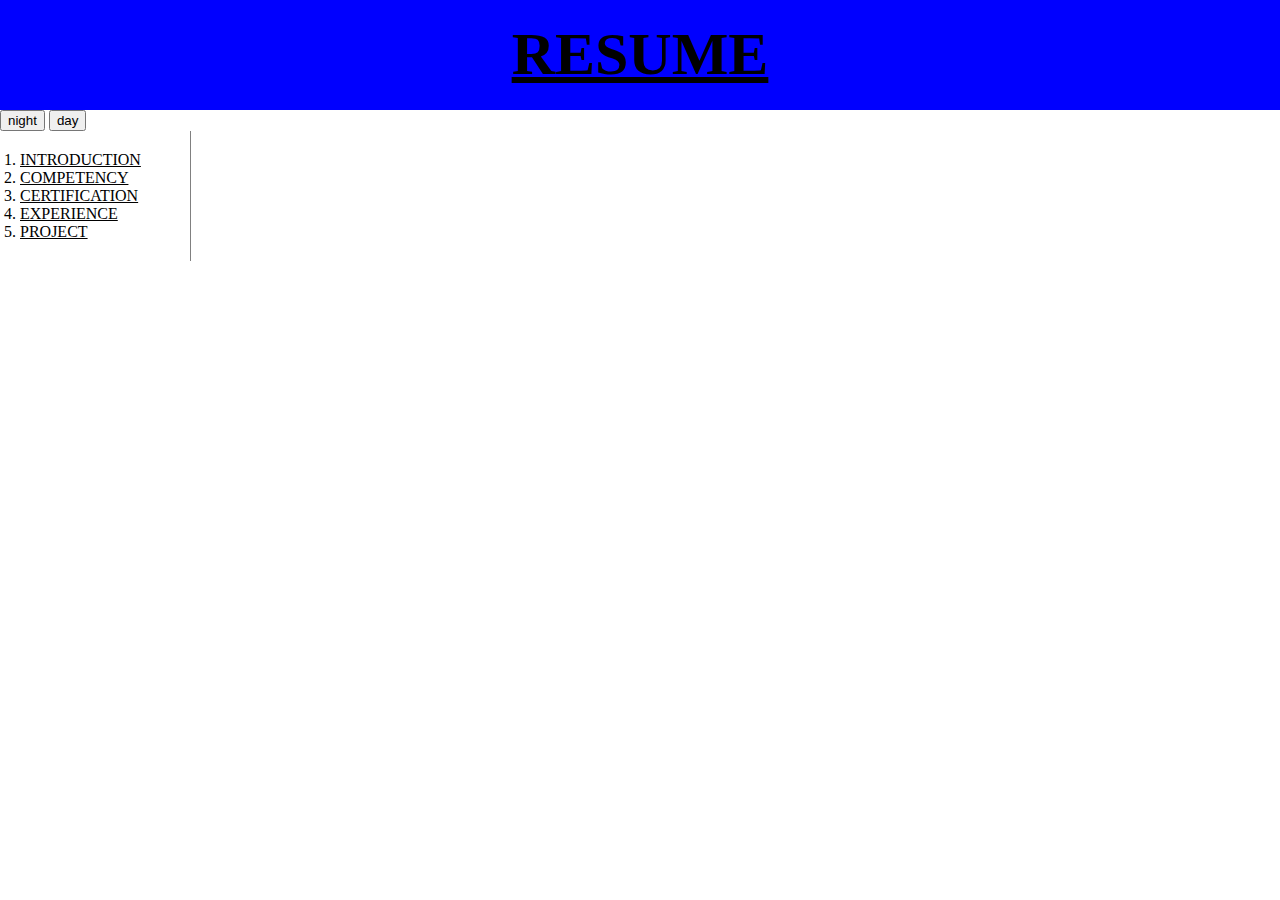
<file: index.html>
<!doctype html>
<head>
    <title>PORTFOLIO</title>
    <meta charset="utf-8">
    <link rel="stylesheet" href="style.css">
    <!-- Global site tag (gtag.js) - Google Analytics -->
  <script async src="https://www.googletagmanager.com/gtag/js?id=GA_TRACKING_ID"></script>

  <script>
    window.dataLayer = window.dataLayer || [];
    function gtag(){dataLayer.push(arguments);}
    gtag('js', new Date());

    gtag('config', 'GA_TRACKING_ID');
  </script>
</head>

<body>
    <h1 style="background-color:blue;color:white"><a href="index.html">RESUME</a></h1>
    <input type="button" value="night" onclick="
    document.querySelector('body').style.backgroudColor='black';
    document.querySelector('body').style.color='white';
    ">
    <input type="button" value="day" onclick="
    document.querySelector('body').style.backgroudColor='white';
    document.querySelctor('body').style.color='black';
    ">
    <ol>
        <li><a href="1.html">INTRODUCTION</a></li>
        <li><a href="2.html">COMPETENCY</a></li>
        <li><a href="3.html">CERTIFICATION</a></li>
        <li><a href="4.html">EXPERIENCE</li></a>
        <li><a href="5.html">PROJECT</li></a>
    </ol>  
</body>

<div id="disqus_thread"></div>
<script>
    /**
    *  RECOMMENDED CONFIGURATION VARIABLES: EDIT AND UNCOMMENT THE SECTION BELOW TO INSERT DYNAMIC VALUES FROM YOUR PLATFORM OR CMS.
    *  LEARN WHY DEFINING THESE VARIABLES IS IMPORTANT: https://disqus.com/admin/universalcode/#configuration-variables    */
    /*
    var disqus_config = function () {
    this.page.url = PAGE_URL;  // Replace PAGE_URL with your page's canonical URL variable
    this.page.identifier = PAGE_IDENTIFIER; // Replace PAGE_IDENTIFIER with your page's unique identifier variable
    };
    */
    (function() { // DON'T EDIT BELOW THIS LINE
    var d = document, s = d.createElement('script');
    s.src = 'https://web-1-4ggpxyt7db.disqus.com/embed.js';
    s.setAttribute('data-timestamp', +new Date());
    (d.head || d.body).appendChild(s);
    })();
</script>
<noscript>Please enable JavaScript to view the <a href="https://disqus.com/?ref_noscript">comments powered by Disqus.</a></noscript>
</file>
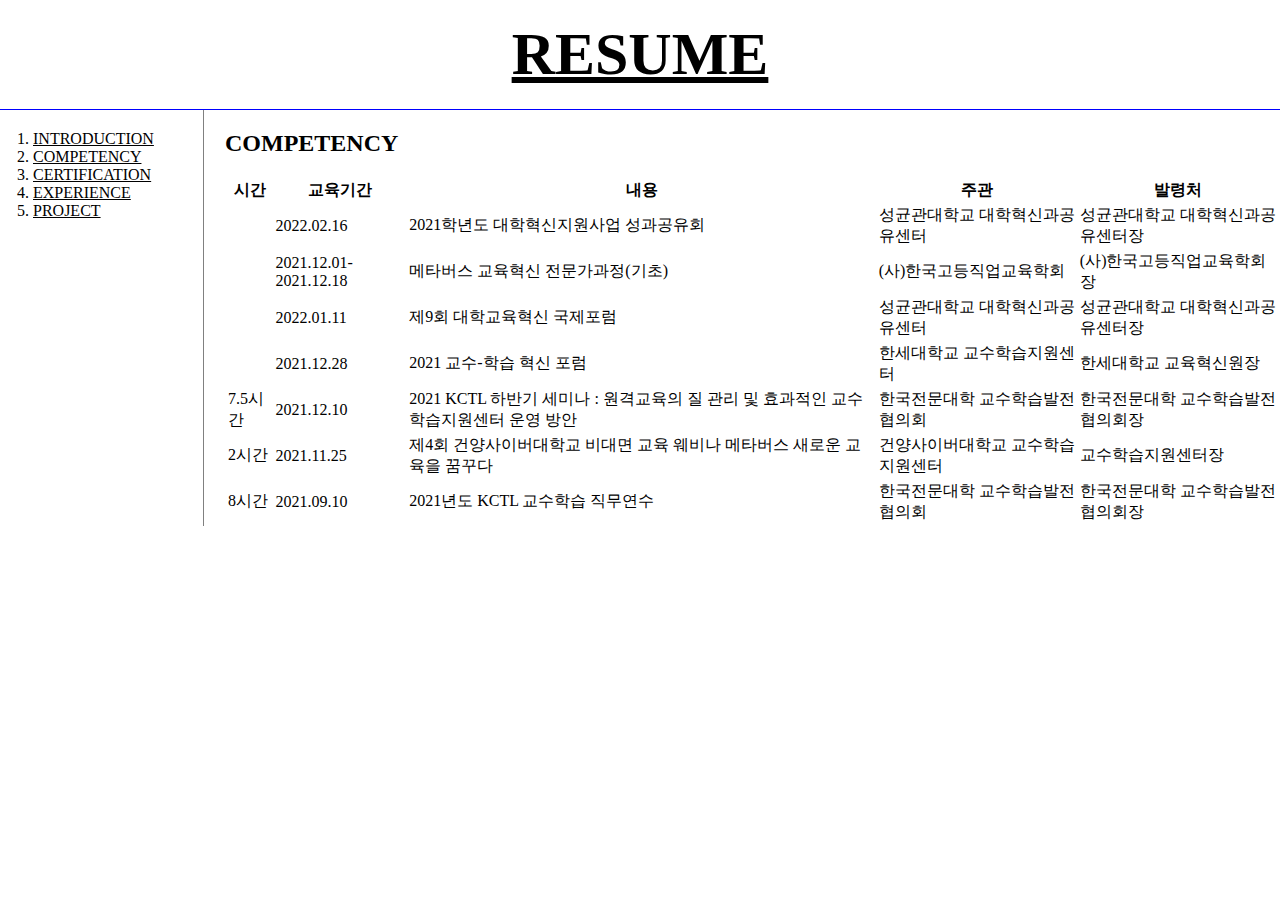
<file: 2.html>
<!doctype html>
<head>
    <title>PORTFOLIO</title>
    <meta charset="utf-8">
    <link rel="stylesheet" href="style.css">
    
    <!-- Global site tag (gtag.js) - Google Analytics -->
  <script async src="https://www.googletagmanager.com/gtag/js?id=GA_TRACKING_ID"></script>

  <script>
    window.dataLayer = window.dataLayer || [];
    function gtag(){dataLayer.push(arguments);}
    gtag('js', new Date());

    gtag('config', 'GA_TRACKING_ID');
  </script>
</head>

<body>
    <h1><a href="index.html">RESUME</a></h1>
    <div id="grid">
        <ol>
            <li><a href="1.html">INTRODUCTION</a></li>
            <li><a href="2.html">COMPETENCY</a></li>
            <li><a href="3.html">CERTIFICATION</a></li>
            <li><a href="4.html">EXPERIENCE</li></a>
            <li><a href="5.html">PROJECT</li></a>
        </ol>
        <div id="article">
            <h2>COMPETENCY</h2>
            <table>
                <tr>
                    <th>시간</th>
                    <th>교육기간</th>
                    <th>내용</th>
                    <th>주관</th>
                    <th>발령처</th>
                </tr>
                <tr>
                    <td></td>
                    <td>2022.02.16</td>
                    <td>2021학년도 대학혁신지원사업 성과공유회</td>
                    <td>성균관대학교 대학혁신과공유센터</td>
                    <td>성균관대학교 대학혁신과공유센터장</td>
                </tr>
                <tr>
                    <td></td>
                    <td>2021.12.01-2021.12.18</td>
                    <td>메타버스 교육혁신 전문가과정(기초)</td>
                    <td>(사)한국고등직업교육학회</td>
                    <td>(사)한국고등직업교육학회장</td>
                </tr>
                <tr>
                    <td></td>
                    <td>2022.01.11</td>
                    <td>제9회 대학교육혁신 국제포럼</td>
                    <td>성균관대학교 대학혁신과공유센터</td>
                    <td>성균관대학교 대학혁신과공유센터장</td>
                </tr>
                <tr>
                    <td></td>
                    <td>2021.12.28</td>
                    <td>2021 교수-학습 혁신 포럼</td>
                    <td>한세대학교 교수학습지원센터</td>
                    <td>한세대학교 교육혁신원장</td>
                </tr>
                <tr>
                    <td>7.5시간</td>
                    <td>2021.12.10</td>
                    <td>2021 KCTL 하반기 세미나 : 원격교육의 질 관리 및 효과적인 교수학습지원센터 운영 방안</td>
                    <td>한국전문대학 교수학습발전협의회</td>
                    <td>한국전문대학 교수학습발전협의회장</td>
                </tr>
                <tr>
                    <td>2시간</td>
                    <td>2021.11.25</td>
                    <td>제4회 건양사이버대학교 비대면 교육 웨비나 메타버스 새로운 교육을 꿈꾸다</td>
                    <td>건양사이버대학교 교수학습지원센터</td>
                    <td>교수학습지원센터장</td>
                </tr>
                <tr>
                    <td>8시간</td>
                    <td>2021.09.10</td>
                    <td>2021년도 KCTL 교수학습 직무연수</td>
                    <td>한국전문대학 교수학습발전협의회</td>
                    <td>한국전문대학 교수학습발전협의회장</td>
                </tr>
            </table>
        </div>
    </div>
</body>

<div id="disqus_thread"></div>
<script>
    /**
    *  RECOMMENDED CONFIGURATION VARIABLES: EDIT AND UNCOMMENT THE SECTION BELOW TO INSERT DYNAMIC VALUES FROM YOUR PLATFORM OR CMS.
    *  LEARN WHY DEFINING THESE VARIABLES IS IMPORTANT: https://disqus.com/admin/universalcode/#configuration-variables    */
    /*
    var disqus_config = function () {
    this.page.url = PAGE_URL;  // Replace PAGE_URL with your page's canonical URL variable
    this.page.identifier = PAGE_IDENTIFIER; // Replace PAGE_IDENTIFIER with your page's unique identifier variable
    };
    */
    (function() { // DON'T EDIT BELOW THIS LINE
    var d = document, s = d.createElement('script');
    s.src = 'https://web-1-4ggpxyt7db.disqus.com/embed.js';
    s.setAttribute('data-timestamp', +new Date());
    (d.head || d.body).appendChild(s);
    })();
</script>
<noscript>Please enable JavaScript to view the <a href="https://disqus.com/?ref_noscript">comments powered by Disqus.</a></noscript>
</file>
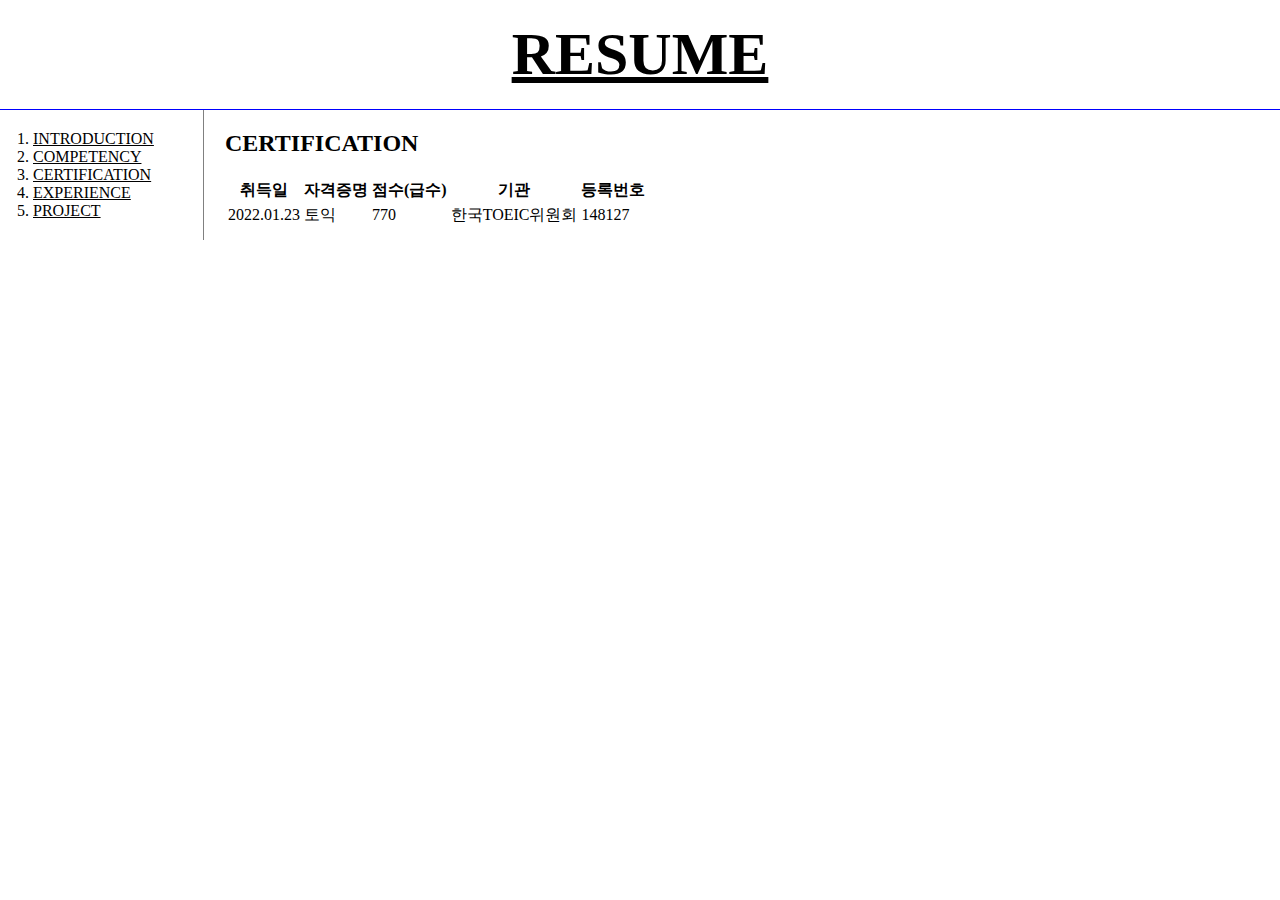
<file: 3.html>
<!doctype html>
<head>
    <title>PORTFOLIO</title>
    <meta charset="utf-8">
    <link rel="stylesheet" href="style.css">
    <!-- Global site tag (gtag.js) - Google Analytics -->
  <script async src="https://www.googletagmanager.com/gtag/js?id=GA_TRACKING_ID"></script>

  <script>
    window.dataLayer = window.dataLayer || [];
    function gtag(){dataLayer.push(arguments);}
    gtag('js', new Date());

    gtag('config', 'GA_TRACKING_ID');
  </script>
</head>

<body>
    <h1><a href="index.html">RESUME</a></h1>
    <div id="grid">
      <ol>
          <li><a href="1.html">INTRODUCTION</a></li>
          <li><a href="2.html">COMPETENCY</a></li>
          <li><a href="3.html">CERTIFICATION</a></li>
          <li><a href="4.html">EXPERIENCE</li></a>
          <li><a href="5.html">PROJECT</li></a>
      </ol>
      <div id="article">
    <h2>CERTIFICATION</h2>
      
        <table>
            <tr>
                <th>취득일</th>
                <th>자격증명</th>
                <th>점수(급수)</th>
                <th>기관</th>
                <th>등록번호</th>
            </tr>
            <tr>
                <td>2022.01.23</td>
                <td>토익</td>
                <td>770</td>
                <td>한국TOEIC위원회</td>
                <td>148127</td>
            </tr>        
        </table>
      </div>
    </div>
</body>

<div id="disqus_thread"></div>
<script>
    /**
    *  RECOMMENDED CONFIGURATION VARIABLES: EDIT AND UNCOMMENT THE SECTION BELOW TO INSERT DYNAMIC VALUES FROM YOUR PLATFORM OR CMS.
    *  LEARN WHY DEFINING THESE VARIABLES IS IMPORTANT: https://disqus.com/admin/universalcode/#configuration-variables    */
    /*
    var disqus_config = function () {
    this.page.url = PAGE_URL;  // Replace PAGE_URL with your page's canonical URL variable
    this.page.identifier = PAGE_IDENTIFIER; // Replace PAGE_IDENTIFIER with your page's unique identifier variable
    };
    */
    (function() { // DON'T EDIT BELOW THIS LINE
    var d = document, s = d.createElement('script');
    s.src = 'https://web-1-4ggpxyt7db.disqus.com/embed.js';
    s.setAttribute('data-timestamp', +new Date());
    (d.head || d.body).appendChild(s);
    })();
</script>
<noscript>Please enable JavaScript to view the <a href="https://disqus.com/?ref_noscript">comments powered by Disqus.</a></noscript>
</file>
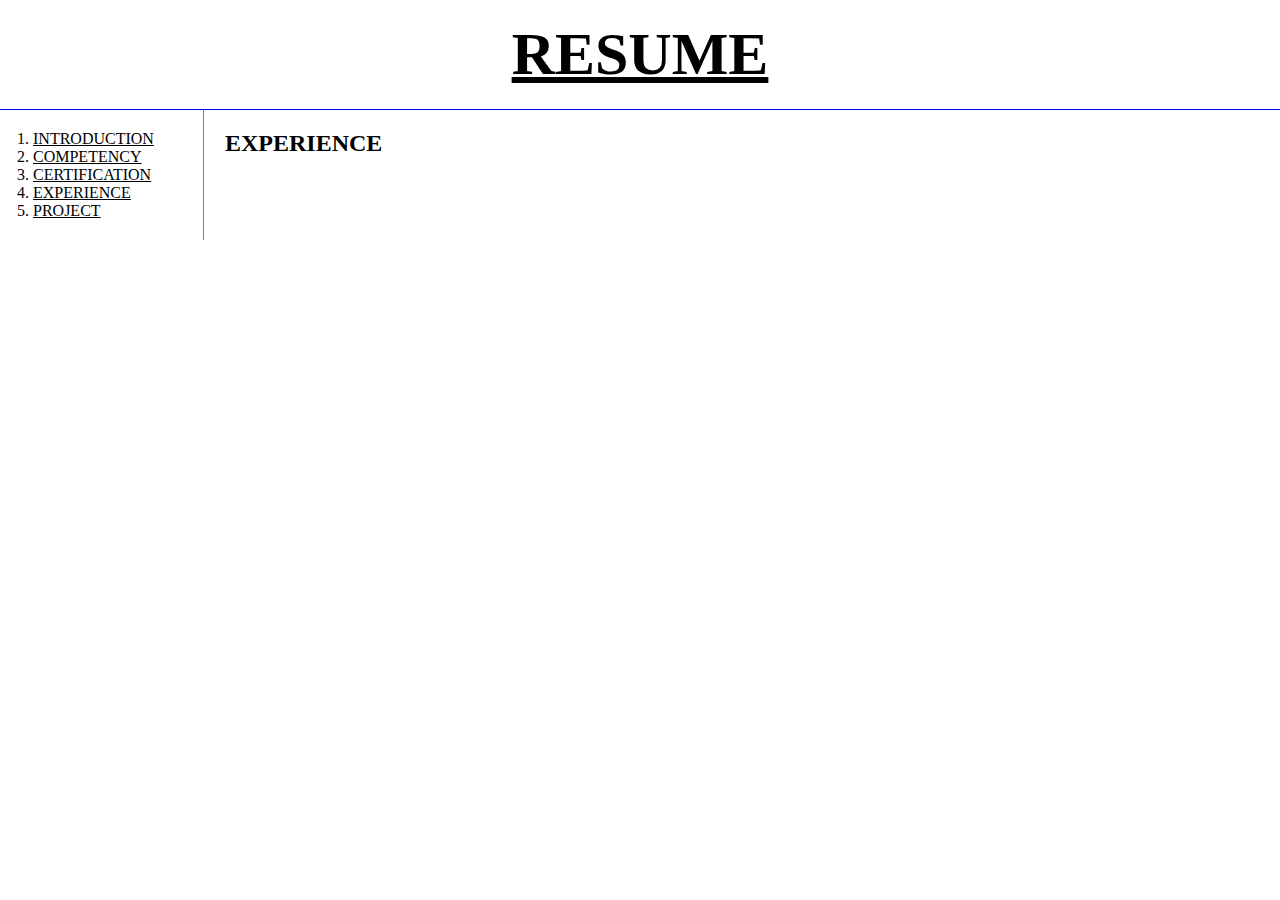
<file: 4.html>
<!doctype html>
<head>
    <title>PORTFOLIO</title>
    <meta charset="utf-8">
    <link rel="stylesheet" href="style.css">
    <!-- Global site tag (gtag.js) - Google Analytics -->
  <script async src="https://www.googletagmanager.com/gtag/js?id=GA_TRACKING_ID"></script>

  <script>
    window.dataLayer = window.dataLayer || [];
    function gtag(){dataLayer.push(arguments);}
    gtag('js', new Date());

    gtag('config', 'GA_TRACKING_ID');
  </script>
</head>

<body>
    <h1><a href="index.html">RESUME</a></h1>
    <div id="grid">
      <ol>
          <li><a href="1.html">INTRODUCTION</a></li>
          <li><a href="2.html">COMPETENCY</a></li>
          <li><a href="3.html">CERTIFICATION</a></li>
          <li><a href="4.html">EXPERIENCE</li></a>
          <li><a href="5.html">PROJECT</li></a>
      </ol>
      <div id="article">
    <h2>EXPERIENCE</h2>    
</body>

<div id="disqus_thread"></div>
<script>
    /**
    *  RECOMMENDED CONFIGURATION VARIABLES: EDIT AND UNCOMMENT THE SECTION BELOW TO INSERT DYNAMIC VALUES FROM YOUR PLATFORM OR CMS.
    *  LEARN WHY DEFINING THESE VARIABLES IS IMPORTANT: https://disqus.com/admin/universalcode/#configuration-variables    */
    /*
    var disqus_config = function () {
    this.page.url = PAGE_URL;  // Replace PAGE_URL with your page's canonical URL variable
    this.page.identifier = PAGE_IDENTIFIER; // Replace PAGE_IDENTIFIER with your page's unique identifier variable
    };
    */
    (function() { // DON'T EDIT BELOW THIS LINE
    var d = document, s = d.createElement('script');
    s.src = 'https://web-1-4ggpxyt7db.disqus.com/embed.js';
    s.setAttribute('data-timestamp', +new Date());
    (d.head || d.body).appendChild(s);
    })();
</script>
<noscript>Please enable JavaScript to view the <a href="https://disqus.com/?ref_noscript">comments powered by Disqus.</a></noscript>
</file>
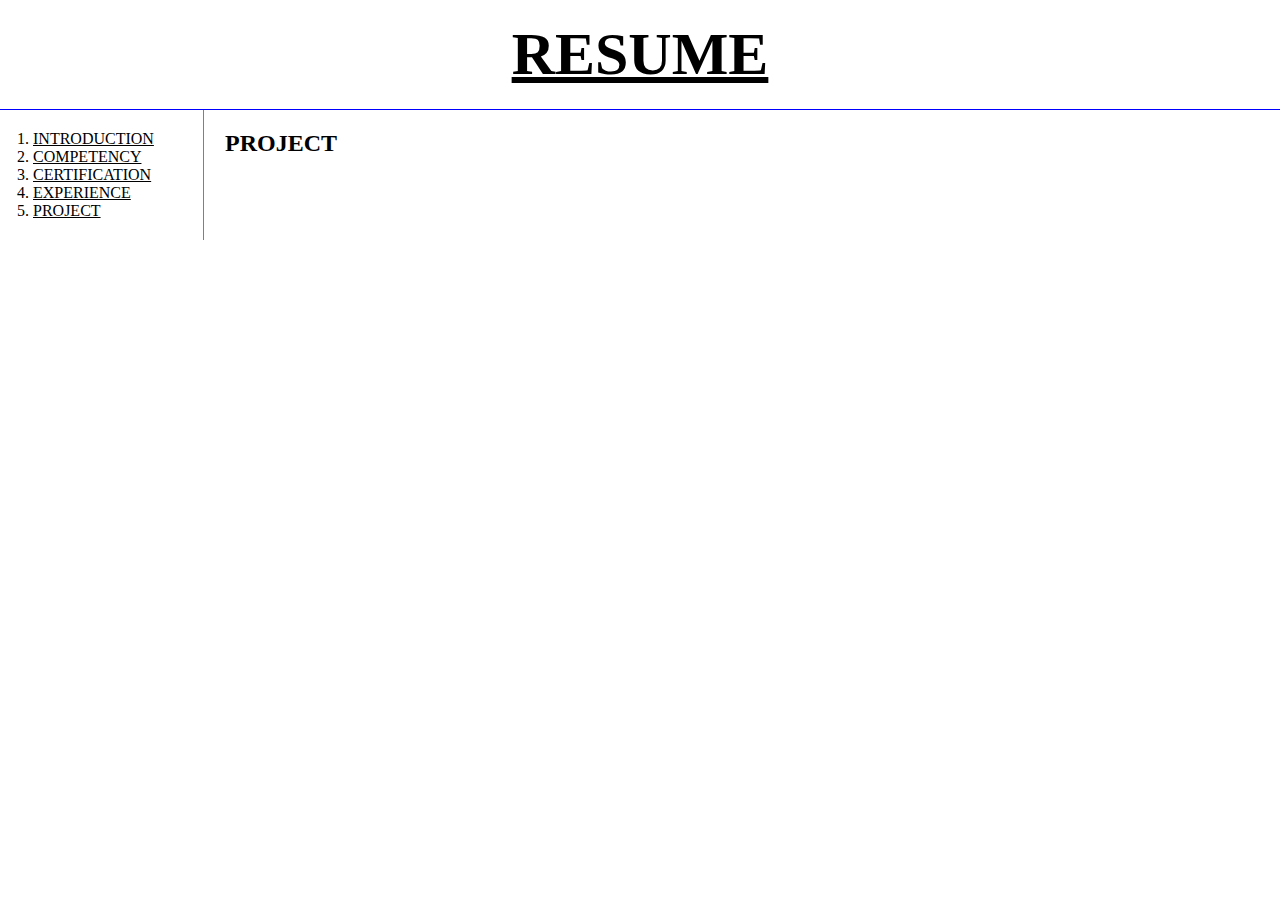
<file: 5.html>
<!doctype html>
<head>
    <title>PORTFOLIO</title>
    <meta charset="utf-8">
    <link rel="stylesheet" href="style.css">
    <!-- Global site tag (gtag.js) - Google Analytics -->
  <script async src="https://www.googletagmanager.com/gtag/js?id=GA_TRACKING_ID"></script>

  <script>
    window.dataLayer = window.dataLayer || [];
    function gtag(){dataLayer.push(arguments);}
    gtag('js', new Date());

    gtag('config', 'GA_TRACKING_ID');
  </script>
</head>

<body>
    <h1><a href="index.html">RESUME</a></h1>
    <div id="grid">
      <ol>
          <li><a href="1.html">INTRODUCTION</a></li>
          <li><a href="2.html">COMPETENCY</a></li>
          <li><a href="3.html">CERTIFICATION</a></li>
          <li><a href="4.html">EXPERIENCE</li></a>
          <li><a href="5.html">PROJECT</li></a>
      </ol>
      <div id="article">
      <h2>PROJECT</h2>
   </body>

   <div id="disqus_thread"></div>
<script>
    /**
    *  RECOMMENDED CONFIGURATION VARIABLES: EDIT AND UNCOMMENT THE SECTION BELOW TO INSERT DYNAMIC VALUES FROM YOUR PLATFORM OR CMS.
    *  LEARN WHY DEFINING THESE VARIABLES IS IMPORTANT: https://disqus.com/admin/universalcode/#configuration-variables    */
    /*
    var disqus_config = function () {
    this.page.url = PAGE_URL;  // Replace PAGE_URL with your page's canonical URL variable
    this.page.identifier = PAGE_IDENTIFIER; // Replace PAGE_IDENTIFIER with your page's unique identifier variable
    };
    */
    (function() { // DON'T EDIT BELOW THIS LINE
    var d = document, s = d.createElement('script');
    s.src = 'https://web-1-4ggpxyt7db.disqus.com/embed.js';
    s.setAttribute('data-timestamp', +new Date());
    (d.head || d.body).appendChild(s);
    })();
</script>
<noscript>Please enable JavaScript to view the <a href="https://disqus.com/?ref_noscript">comments powered by Disqus.</a></noscript>
</file>
<file: style.css>
body {
    margin:0;
}
a {
  color:black;
}
h1 {
  font-size:60px;
  text-align:center;
  /*
  block level element, inline element(display:inline), display none
  */
  border-bottom:1px solid blue;
  margin:0px;
  padding:20px;
}
ol {
    border-right:1px solid gray;
    width:150px;
    margin:0;
    padding:20px;
}
#grid {
    display:grid;
    grid-template-columns: 200px 1fr;
}
#grid ol {
    padding-left:33px;
}
#grid #article {
    padding-left:25px;
}
@media(max-width:800px) {
    #grid {
    display:block;
  }
  ol {
    border-right:none;
    }
    h1 {
    border-bottom:none;
    }
}
</file>
